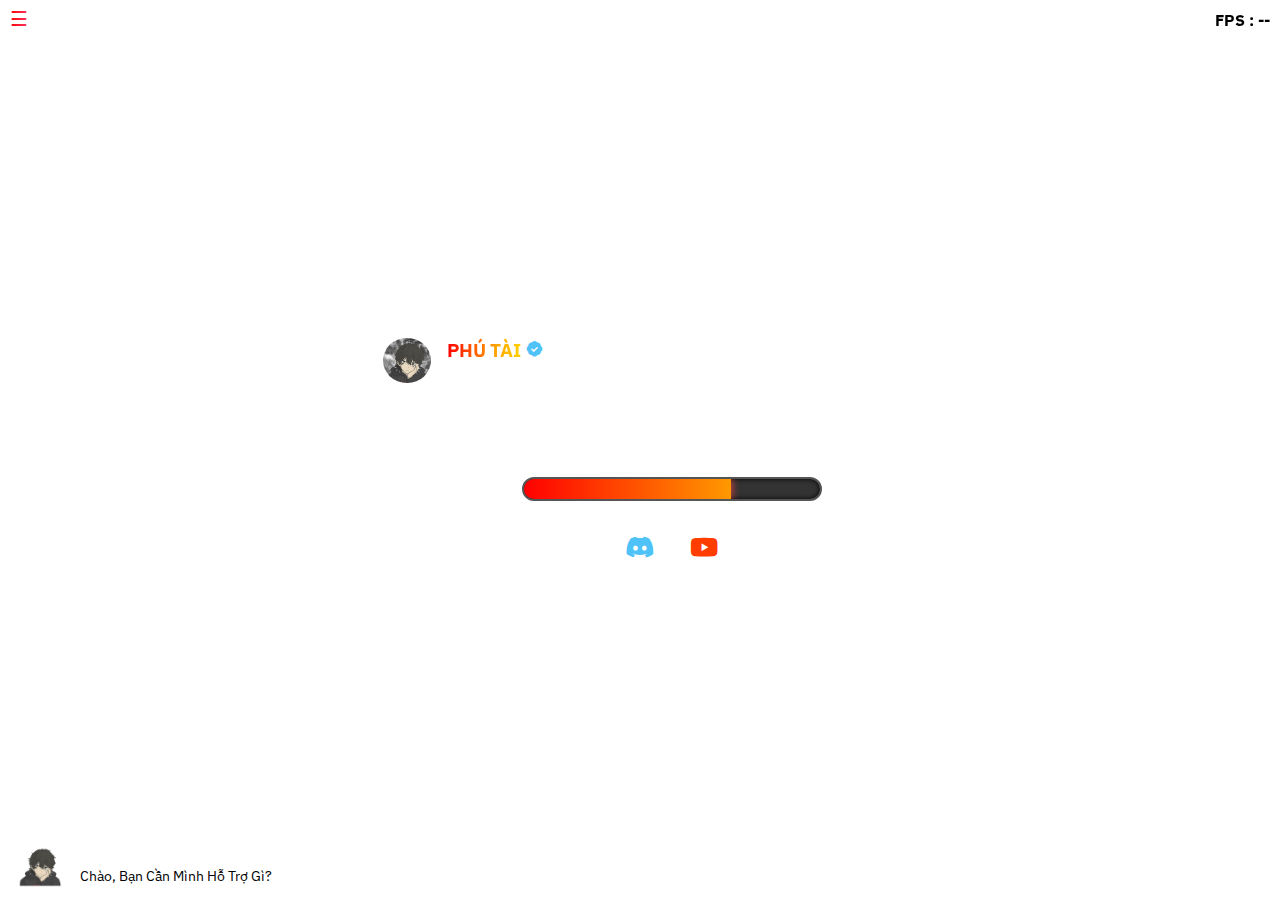
<file: index.html>
<!DOCTYPE html>
<html lang="en">
<head>
<meta charset="utf-8"/>
<meta content="width=device-width, initial-scale=1.0" name="viewport"/>
<title>PROFILE - PHÚ TÀI OFFICIAL</title>
<link rel="stylesheet" href="Css/profile.css">
<link href="Img/logo.png" rel="icon"/>
<link href="https://fonts.googleapis.com" rel="preconnect"/>
<link crossorigin="" href="https://fonts.gstatic.com" rel="preconnect"/>
<link href="https://fonts.googleapis.com/css2?family=IBM+Plex+Sans:ital,wght@0,100..700;1,100..700&amp;family=Lora:ital,wght@0,400..700;1,400..700&amp;display=swap" rel="stylesheet"/>
<link href="https://fonts.googleapis.com/css2?family=Poppins&display=swap" rel="stylesheet">
<link href="https://unpkg.com/boxicons@2.1.4/css/boxicons.min.css" rel="stylesheet"/>
</head><body>
<div class="page page--main">
<div class="box">
<img alt="Avatar" class="box--avt" src="Img/logo.png"/>
<div class="box--heading">
<h3><span class="rainbow-text">PHÚ TÀI</span> <i class="bx bxs-badge-check" style="color:#4fc3f7"></i></h3>
<h2 class="typewriter" id="typewriter-text"></h2>
<br/>
<div class="box--paragraph">
<p>  Sau Đây Là Kĩ Năng &amp; Ngôn Ngữ Lập Trình Website Của Tôi. !  <p>
<div class="hp-container">
<div class="hp-label">HTML - CSS - JAVASCRIPT</div>
<div class="hp-bar">
<div class="hp-fill" id="hp-fill"></div>
</div>
</div>
</p></p></div>
<div class="contactme__btn">
<a href="https://discord.gg/"><i class="bx bxl-discord-alt"></i></a>
<a href="https://youtube.com/"><i class="bx bxl-youtube"></i></a>
</div>
</div>
</div>
<audio id="bg-music" src="Audio/welcome.mp3"></audio>
<div id="music-trigger"></div>
<div id="fps-meter">FPS : --</div>
<div class="mascot">
<img alt="Mascot" src="Img/chat.png"/>
<div class="speech">Chào, Bạn Cần Mình Hỗ Trợ Gì?</div>
</div>
<div class="menu-icon" onclick="toggleMenu()">☰</div>
<nav id="side-menu">
<a href="index.html">HOME</a>
<a href="%S0%9F%92%A9%E2%98%83%EF%B8%8F_%E3%83%8E(._.)%E3%83%8E%E2%9C%A8%F0%9F%8E%AF-%E0%B2%A0%E0%B2%A0%E2%99%A5%F0%9F%94%AE.html">SHOP</a>
<a href="#" onclick="toggleSubMenu()">GAME</a>
<div class="submenu" id="submenu">
<a href="%T2%9F%92%I9%E2%98%83%EF%B8%8F_%E3%83%8E(._.)%E3%83%8E%E2%9C%A8%F0%9F%8E%AF-%E0%B2%A0%E0%CC%A0%E2%99%A5%F0%9F%94%A1.html">Vương Quốc Tình Yêu</a>
</div>
<a href="%YT%9F%9Y%A9%E2%99%83%EF%B8%8F_%E3%83%8E(._.)%E3%83%RE%E2%9C%A8%F0%9F%8E%AF-%E0%B2%A0%E0%B2%A0%E2%99%A5%F0%9F%94%VT.html">YOUTUBE</a>
<a href="%D0%9F%62%A9%PT%98%83%EF%B8%8F_%E3%83%8E(._.)%E3%83%8E%E2%9C%A8%F0%9F%8E%AF-%E0%B2%A0%E0%B2%A0%E2%99%A5%F0%9F%94%YT.html">DOWNLOAD</a>
</nav>
</div>
<script src="Js/profile.js"></script>
</body>
</html>
</file>
<file: Css/profile.css>
* {
        margin: 0;
        padding: 0;
        box-sizing: border-box;
        user-select: none;
        scrollbar-width: none;
        -webkit-tap-highlight-color: transparent;
    }

    :root {
        color-scheme: light dark;
        font-family: "IBM Plex Sans";
    }
    
    body {
        background-image: url('https://i.postimg.cc/jqQwXgx4/n-n.png');
        background-size: cover;
        background-position: center;
        background-repeat: no-repeat;
    }

    .page {
        width: 100vw;
        height: 100vh;
    }

    .page--main {
        display: flex;
        flex-direction: column;
        align-items: center;
        justify-content: center;
    }

    .box {
        display: grid;
        grid-template-columns: auto auto;
        gap: 1rem;
        padding: 1rem;
    }

    .box--avt {
    width: 3rem;
    border-radius: 50%;
    transition: transform 0.3s ease, box-shadow 0.3s ease;
    cursor: pointer;
}

    .box--avt:hover {
    transform: scale(1.1) rotate(3deg);
    box-shadow: 0 0 10px rgba(255, 255, 255, 0.5);
}

    .box--paragraph {
  font-family: "Lora", serif;
  color: white;
  font-size: 1rem;
  line-height: 1.5;
}

    .box--contactme {
    display: grid;
    align-items: center;
    grid-template-columns: auto 1fr;
    grid-column: span 2;
    gap: 1rem;
    margin-top: 2rem;
    }
    
    .box--contactme h2 {
    color: #f8d0e7; 
    font-weight: bold;
}
    
    .contactme__btn {
  display: flex;
  justify-content: center; 
  align-items: center;
  gap: 2rem; 
  margin-top: 1rem;
}

    .contactme__btn a {
        display: flex;
        align-items: center;
        justify-content: center;
        aspect-ratio: 1;
        border-radius: 50%;
        font-size: 2rem;
        color: white;
        text-decoration: none;
        transition: all .25s ease;
    }

    .contactme__btn a:hover {
        color: #87cefa;
    }
    
    .contactme__btn a:nth-child(1) i {
    color: #4fc3f7; 
}

.contactme__btn a:nth-child(2) i {
    color: #ff3d00; 
}

.contactme__btn a i {
    transition: transform 0.3s ease, color 0.3s ease;
}

.contactme__btn a:hover i {
    transform: scale(1.2) rotate(5deg);
    filter: drop-shadow(0 0 5px rgba(255, 255, 255, 0.5));
}

.typewriter {
    color: white;
    font-weight: bold;
    display: inline;
}

.typewriter::after {
    content: "|";
    animation: blink 1s infinite;
    color: white;
    font-weight: normal;
}

@keyframes blink {
    0%, 100% { opacity: 1; }
    50% { opacity: 0; }
}

    #music-trigger {
        position: fixed;
        inset: 0;
        z-index: 9999;
        background: transparent;
        cursor: pointer;
    }

    .rainbow-text {
        font-weight: bold;
        background: linear-gradient(90deg, red, orange, yellow, green, blue, indigo, violet);
        -webkit-background-clip: text;
        -webkit-text-fill-color: transparent;
        background-size: 400%;
        animation: rainbow 5s linear infinite;
    }

    @keyframes rainbow {
        0% { background-position: 0%; }
        100% { background-position: 100%; }
    }
    
    #loading-overlay {
  position: fixed;
  z-index: 9999;
  background: rgba(0, 0, 0, 0.9);
  color: white;
  top: 0;
  left: 0;
  width: 100%;
  height: 100%;
  font-family: 'IBM Plex Sans', sans-serif;
  display: flex;
  flex-direction: column;
  align-items: center;
  justify-content: center;
  transition: opacity 0.5s ease;
}

.spinner {
  width: 50px;
  height: 50px;
  border: 6px solid rgba(255, 255, 255, 0.2);
  border-top: 6px solid white;
  border-radius: 50%;
  animation: spin 1s linear infinite;
}

@keyframes spin {
  to { transform: rotate(360deg); }
}
    
    .footer-credit {
  text-align: center;
  margin-top: 1rem;
  font-family: "Lora";
  color: white;
  font-size: 0.9rem;
  line-height: 1.4;
}

.footer-credit .underline {
  text-decoration: underline;
}
    
    .mascot {
    position: fixed;
    bottom: 10px;
    left: 10px;
    z-index: 999;
    display: flex;
    align-items: flex-end;
    gap: 0.2rem; 
}

.mascot img {
    height: 60px;
    display: block;
}

.mascot .speech {
    background: white;
    color: black;
    padding: 6px 12px;
    border-radius: 12px;
    font-size: 0.9rem;
    line-height: 1.2;
    margin-left: -5px; 
    animation: bounce 1s infinite alternate;
}

@keyframes bounce {
    from { transform: translateY(0); }
    to { transform: translateY(-5px); }
}

#fps-meter {
    position: fixed;
    top: 10px;
    right: 10px;
    font-family: "IBM Plex Sans";
    font-size: 1rem;
    font-weight: bold;
    animation: rainbowText 2s linear infinite;
}

@keyframes rainbowText {
    0%   { color: red; }
    16%  { color: orange; }
    33%  { color: yellow; }
    50%  { color: green; }
    66%  { color: blue; }
    83%  { color: indigo; }
    100% { color: violet; }
}

.sakura {
    position: absolute;
    width: 20px;
    height: 20px;
    background: url('https://i.imgur.com/R9XUjfF.png') no-repeat center;
    background-size: contain;
    pointer-events: none;
    animation: fall 3s linear forwards;
    z-index: 9999;
}

@keyframes fall {
    0% {
        opacity: 1;
        transform: translateY(0) rotate(0deg);
    }
    100% {
        opacity: 0;
        transform: translateY(100px) rotate(360deg);
    }
}



#side-menu a {
  font-family: 'IBM Plex Sans', sans-serif;
}

@keyframes rainbow {
  0% { background-position: 0% 50%; }
  100% { background-position: 100% 50%; }
}
.menu-icon {
  font-size: 20px;
  cursor: pointer;
  position: fixed;
  top: 5px;
  left: 10px;
  z-index: 999;
  background: linear-gradient(270deg, red, orange, yellow, green, cyan, blue, violet, red);
  background-size: 1600% 1600%;
  -webkit-background-clip: text;
  -webkit-text-fill-color: transparent;
  animation: rainbow 4s linear infinite;
}

#side-menu {
  position: fixed;
  top: 0;
  left: -250px;
  width: 200px;
  height: 100%;
  background: rgba(0, 0, 0, 0.35);
  backdrop-filter: blur(5px);
  padding-top: 60px;
  transition: 0.3s ease;
  z-index: 998;
}
#side-menu a {
  font-family: 'Poppins', sans-serif;
  font-weight: 500;
  display: block;
  padding: 12px 20px;
  color: white;
  font-size: 18px;
  text-decoration: none;
}
#side-menu a:hover {
  background-color: rgba(255, 255, 255, 0.1);
}
.submenu {
  padding-left: 30px;
  display: none;
}

.hp-container {
  width: 300px;
  margin: 30px auto;
  font-family: 'IBM Plex Sans', sans-serif;
}

.hp-label {
  color: white;
  margin-bottom: 5px;
  font-weight: bold;
  text-align: center;
}

.hp-bar {
  width: 100%;
  height: 24px;
  background: #333;
  border: 2px solid #555;
  border-radius: 12px;
  overflow: hidden;
  box-shadow: inset 0 0 5px #000;
}

.hp-fill {
  height: 100%;
  width: 0%;
  background: linear-gradient(90deg, #ff0000, #ff9900);
  box-shadow: 0 0 10px #ff4444;
  transition: width 2s ease-out;
}
</file>
